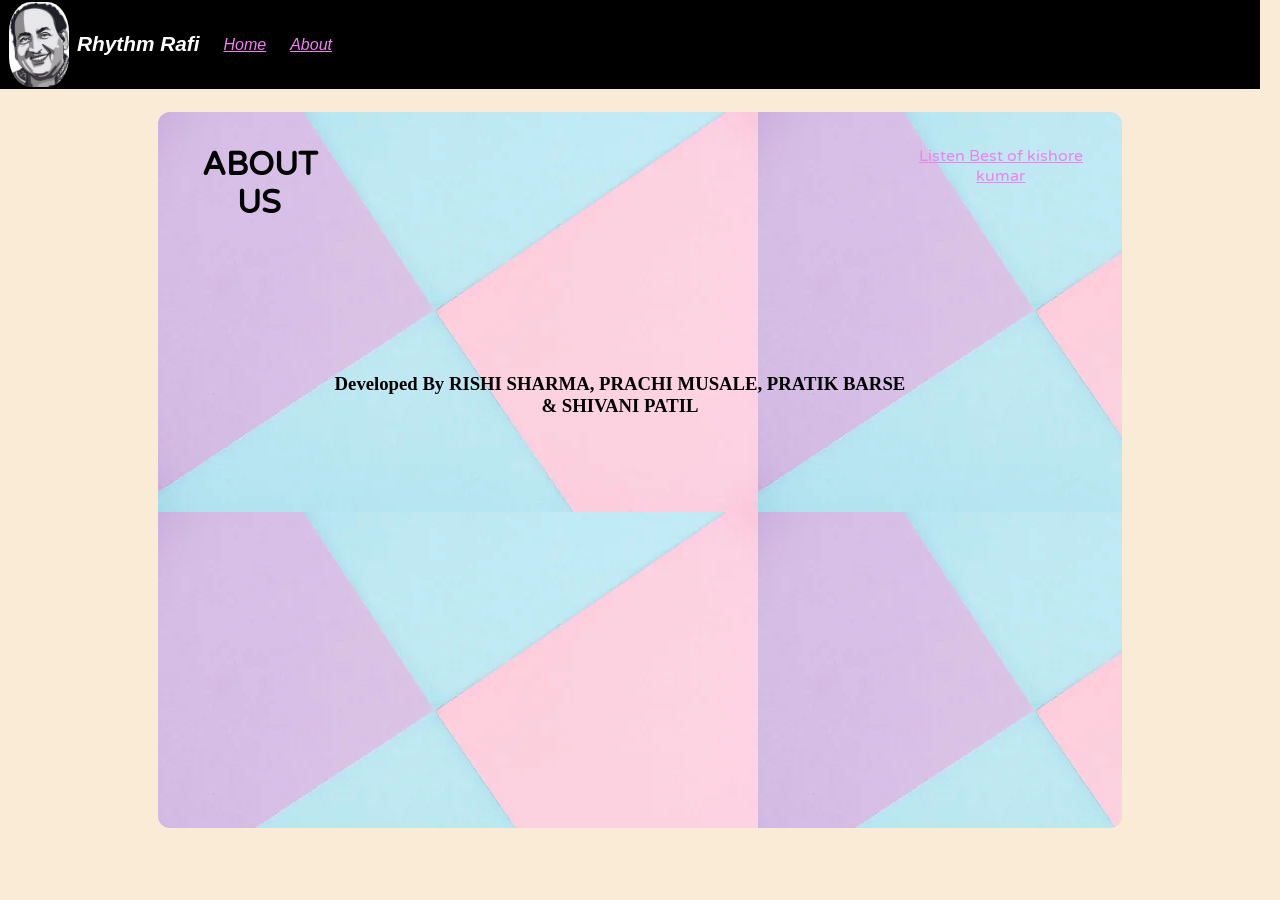
<file: about.html>
<!DOCTYPE html>
<html lang="en">
    <head>
    <meta charset="UTF-8">
    <meta http-equiv="X-UA-Compatible" content="IE=edge">
    <meta name="viewport" content="width=device-width, initial-scale=1.0">
    <title>Rhythm Rafi</title>
    <link rel="stylesheet" href="about.css">
    </head>
<body link="violet" vlink="blue" alink="white">
    <nav>
        <ul>
        <li class="brand"><img src="logo1.png" alt="Spotify">Rhythm Rafi</li>
        <li> <a href="index.html" > Home</a></li>
        <li> <a href="about.html" > About </a></li>            
    </ul>
</nav> 
<div class="container">
    <div class="songList"> 
        <h1>ABOUT US</h1>
    </div>
    <div class="devName"> 
        <h3>Developed By RISHI SHARMA, PRACHI MUSALE, PRATIK BARSE & SHIVANI PATIL</h3>
    </div>
    <div class="newArtist">
       <a href="ks.html">  Listen Best of kishore kumar </a>
    </div>
</div>
</body>
</html>
</file>
<file: about.css>
@import url('https://fonts.googleapis.com/css2?family=Dancing+Script&family=Varela+Round&display=swap');
@import url('https://fonts.googleapis.com/css2?family=Dancing+Script&family=Varela+Round&display=swap');
body{
    background-color: antiquewhite;
}
*{
    margin: 0;
    padding: 0;
}
nav {
    font-family: 'Ubuntu',sans-serif;
    font-style: italic;
    padding-right: 20px;
    font-style: italic;
}
nav ul{
    display: flex;
    align-items: center;
    list-style-type: none;
    height: 89px;
    background-color: black;
    color: white;
}
nav ul li{
    padding: 0 12px;
}
.brand img{
    width: 60px;
    border-bottom-right-radius: 30px;
    border-top-right-radius: 30px;
    border-bottom-left-radius: 30px;
    border-top-left-radius: 30px;
}
.brand img{
    padding: 0 8px;
}
.brand{
    display: flex;
    align-items: center;
    padding-left: 1px;
    font-weight: bolder;
    font-size: 1.3rem;
}
.container{
    min-height: 72vh;
    background-color: black;
    color: white;
    font-family: 'Varela Round', sans-serif;
    text-align: center;
    display: flex;
    width:70%;
    margin: 23px auto;
    border-radius: 12px;
    padding: 34px;
    background-image: url('logo3.jpeg');
}
.bottom{
    position: sticky;
    height: 130px;
    background-color: black;
    color: white;
    bottom: 0;
    display: flex;
    justify-content: center;
    align-items: center;
    flex-direction: column;
}
.icons{
    margin-top: 14px;
}
.icons i{
    cursor: pointer;
}
#myProgressBar{
    width: 80vw;
    text-align: center;
    cursor: pointer;
}
.songItemContainer{
    margin-top: 50px;
}
.songList h1{
    color: black;
}
.songItem{
    height: 50px;
    display: flex;
    background-color: black;
    width: 120%;
    margin: 12px 0;
    justify-content: space-between;
    align-items: center;
    border-radius: 34px;
}
.songItem img{
    width: 43px;
    margin: 0 23px 0;
    border-radius: 34px;
}
.timestamp{
    margin: 0 23px;
    
}
.timestamp i{
    cursor: pointer;
}
.songInfo{
    position: absolute;
    left: 10vw;
    font-family: 'Varela Round', sans-serif;
}
.songInfo img{
    opacity: 0;
    transition: opacity 0.4s ease-in ;
}

@media only screen and (max-width: 1100px) {
    body {
      background-color: red;
    }
  }
  .devName{
    padding-top: 6cm;
    color: black;
    font-family: cursive;
  }

.newArtist{
    font-variant-emoji: music;
    padding-bottom: 5cm;
    color: black;
}
</file>
